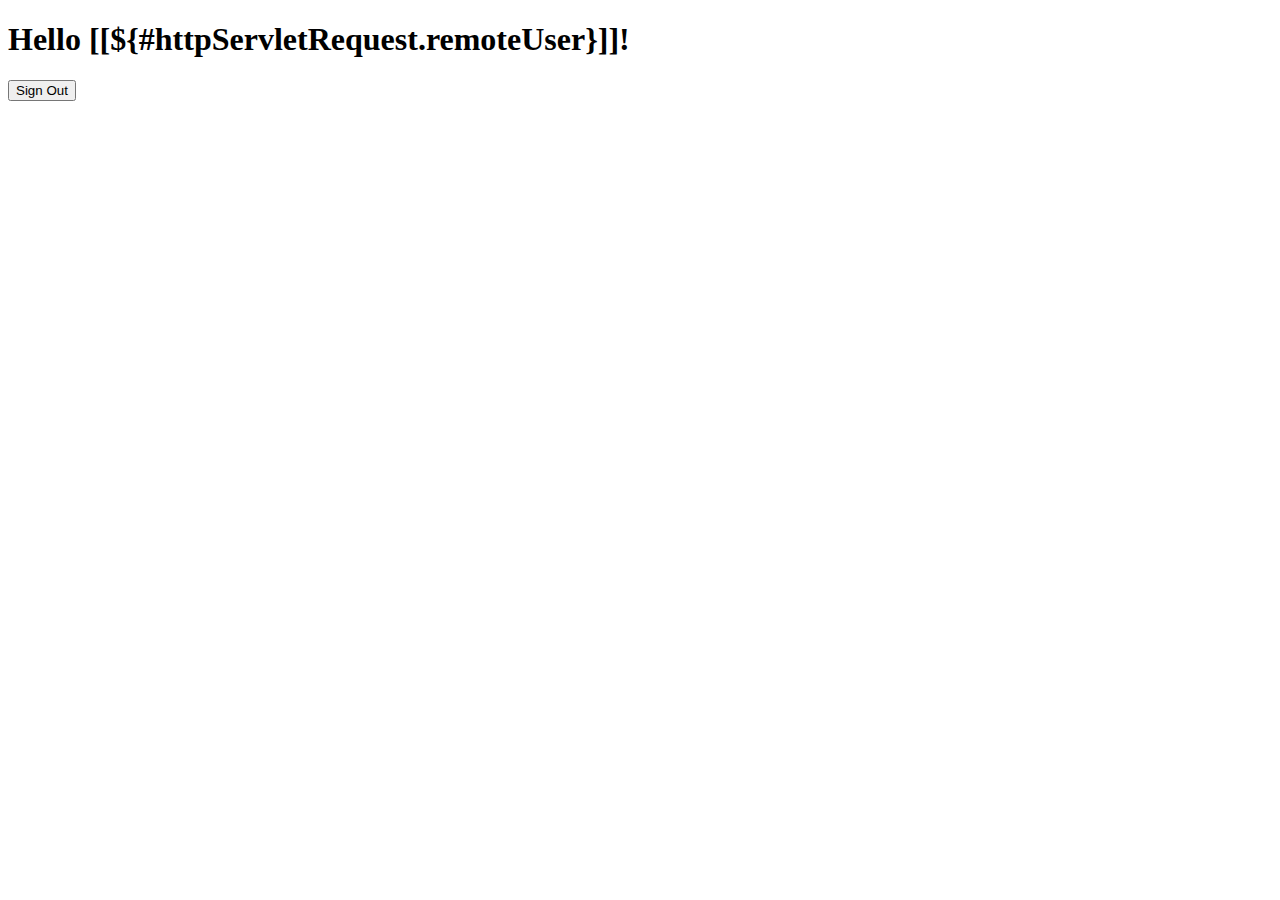
<file: src/main/resources/templates/home.html>
<!DOCTYPE html>
<html xmlns="http://www.w3.org/1999/xhtml"
	xmlns:th="https://www.thymeleaf.org"
	xmlns:sec="https://www.thymeleaf.org/thymeleaf-extras-springsecurity3">
<head>
<title>Finance</title>
<meta name="_csrf" content="${_csrf.token}" />
<meta name="_csrf_header" content="${_csrf.headerName}" />
</head>
<body>
	<h1 th:inline="text">Hello [[${#httpServletRequest.remoteUser}]]!</h1>
	<form th:action="@{/logout}" method="post">
		<input type="submit" value="Sign Out" />
		<input type="hidden" name="${_csrf.parameterName}" value="${_csrf.token}" />
	</form>
</body>
</html>
</file>
